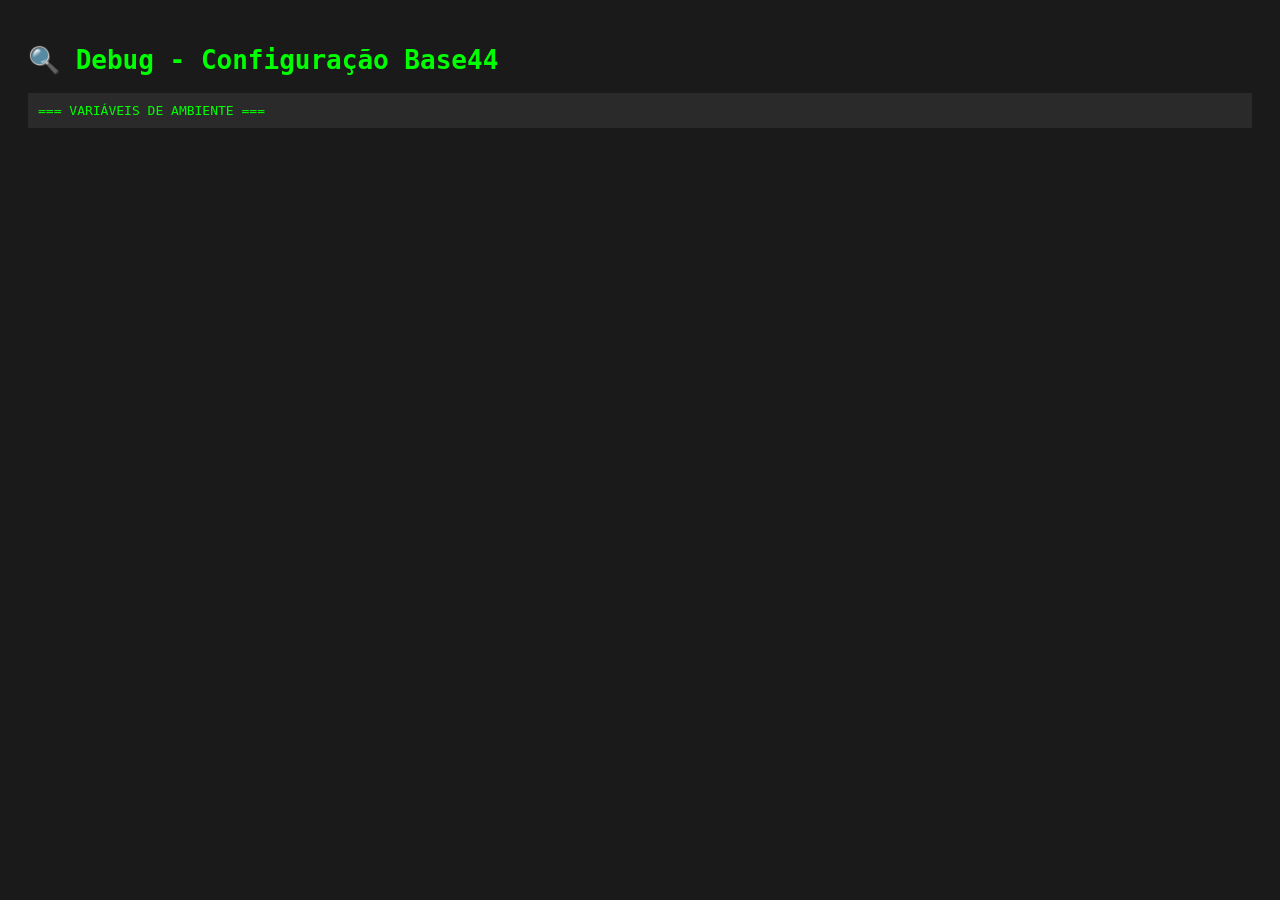
<file: public/debug.html>
<!DOCTYPE html>
<html lang="pt-BR">
<head>
    <meta charset="UTF-8">
    <meta name="viewport" content="width=device-width, initial-scale=1.0">
    <title>Debug - Variáveis de Ambiente</title>
    <style>
        body {
            font-family: monospace;
            padding: 20px;
            background: #1a1a1a;
            color: #00ff00;
        }
        .info { margin: 10px 0; padding: 10px; background: #2a2a2a; }
        .error { color: #ff0000; }
        .success { color: #00ff00; }
    </style>
</head>
<body>
    <h1>🔍 Debug - Configuração Base44</h1>
    <div id="output"></div>
    
    <script type="module">
        const output = document.getElementById('output');
        
        function log(msg, isError = false) {
            const div = document.createElement('div');
            div.className = 'info ' + (isError ? 'error' : 'success');
            div.textContent = msg;
            output.appendChild(div);
        }
        
        // Verificar variáveis de ambiente
        log('=== VARIÁVEIS DE AMBIENTE ===');
        log('VITE_BASE44_APP_ID: ' + (import.meta.env.VITE_BASE44_APP_ID || 'NÃO CONFIGURADO'), !import.meta.env.VITE_BASE44_APP_ID);
        log('VITE_BASE44_APP_BASE_URL: ' + (import.meta.env.VITE_BASE44_APP_BASE_URL || 'NÃO CONFIGURADO'), !import.meta.env.VITE_BASE44_APP_BASE_URL);
        log('VITE_BASE44_FUNCTIONS_VERSION: ' + (import.meta.env.VITE_BASE44_FUNCTIONS_VERSION || 'NÃO CONFIGURADO'), !import.meta.env.VITE_BASE44_FUNCTIONS_VERSION);
        
        log('\n=== MODO ===');
        log('MODE: ' + import.meta.env.MODE);
        log('DEV: ' + import.meta.env.DEV);
        log('PROD: ' + import.meta.env.PROD);
        
        log('\n=== INSTRUÇÕES ===');
        if (!import.meta.env.VITE_BASE44_APP_ID || !import.meta.env.VITE_BASE44_APP_BASE_URL) {
            log('❌ ERRO: Variáveis de ambiente não configuradas!', true);
            log('Configure no Netlify: Site settings → Environment variables', true);
        } else {
            log('✅ Variáveis configuradas corretamente!');
        }
    </script>
</body>
</html>
</file>
